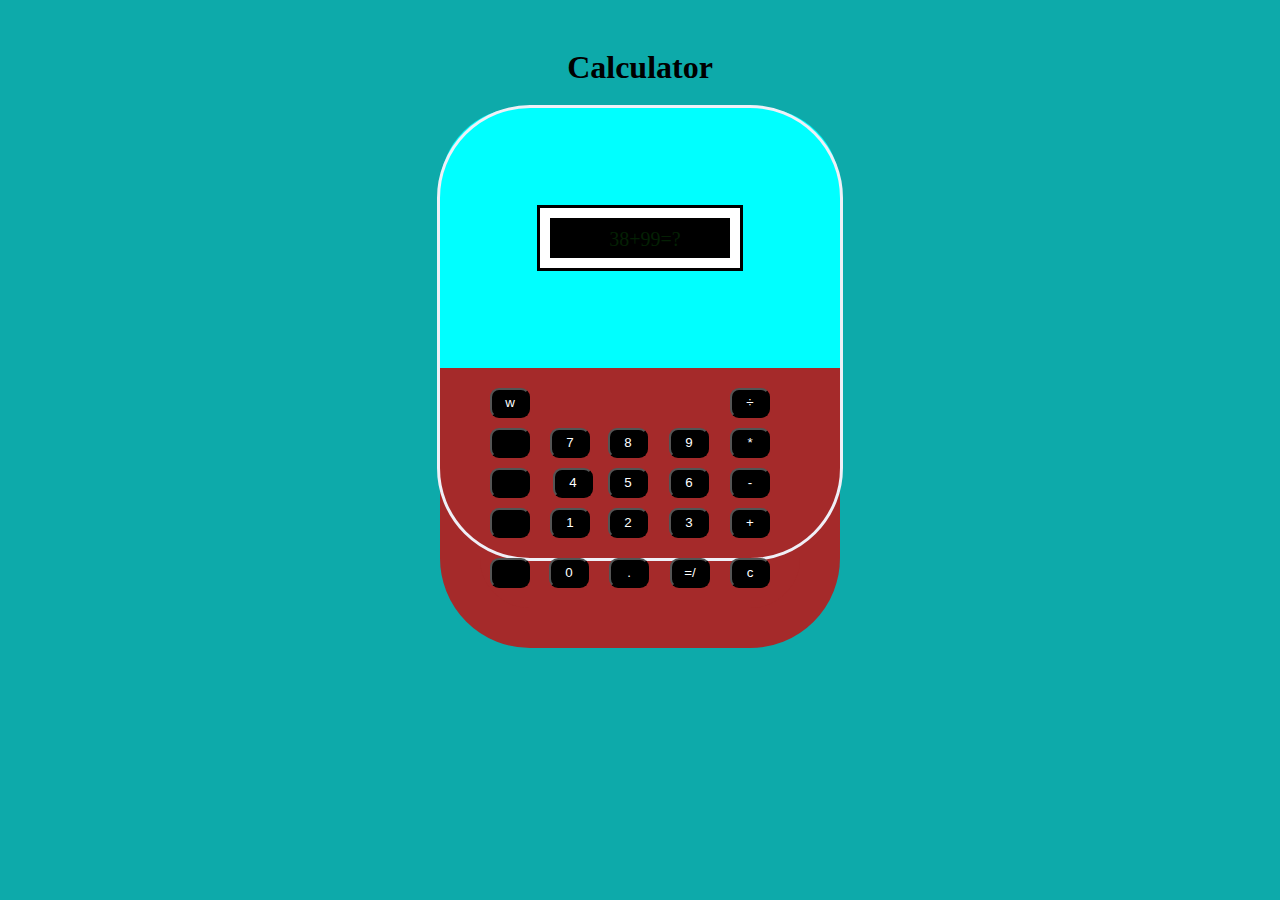
<file: calculator.html>
<!DOCTYPE html>
<html lang="en">
<head>
    <style>
        body{
            padding: 20px;
            background-color: rgb(13, 170, 170);
        }
        .module{
            height: 450px;
            width: 400px;
            outline: 3px;
            outline-style: solid;
            outline-color: rgb(239, 240, 247);
            border-radius: 90px;
        }
        .module1{
            outline-style: solid;
            border-style: solid;
            border-width: 100px;
            border-color: aqua;
            border-top-left-radius: 80px;
            border-top-right-radius: 80px;
            outline:1px;
            
            
         
        }
        .module2{
            border-color: brown;
            border-style: solid;
            border-width: 40px;
            border-bottom-left-radius: 90px;
            border-bottom-right-radius: 90px;
            outline-style: solid;
            outline: 1px;

        }
       .module3{
         
         height: 40px;
         /* background-color: rgb(12, 97, 37); */
         border-style: solid;
         border-width: 10px;
         border-color: white;
         outline-style: solid;
         background-color: black;


       }
       .module4{
        color:rgb(4, 32, 4);
        margin-left:10px;
        margin-top: 10px;
        font-size: 20px;
        

       }
       .module2 {
        background-color: brown;
    margin: auto;
    padding: 20px;
    
       }
       row2 .col{
    margin-right: 20px;
}
input{
    width: 40px;
    height: 30px;
    background-color: black;
    color: white;
    margin-top: 10px;
    border-radius: 9px;
    outline: none;
}
      
       
    </style>
    <meta charset="UTF-8">
    <meta name="viewport" content="width=device-width, initial-scale=1.0">
    <title>Calcultor</title>
</head>
<body>
    <center>
    <h1 >Calculator</h1>
   
    
       <div class="module">
       <div class="module1">
        
        <div class="module3">
            <div class="module4">38+99=?</div>

        </div>

       </div>
       <div  class="module2">
       <div class="row1" style="display: flex;">
        <div class="col1" style="text-align: right; position: relative; right: 10px; top: -50px; ">
            <input type="button" value="w"  ></div>
        <div class="col1" style="text-align: right; position: relative; left: 190px; top: -50px; "><input type="button" value="&#247" ></div>
       </div>


       <div style="display: flex;" class="row2">
        <div class="col2" style="text-align: right; position: relative; right: 10px; top: -50px;">
        <input type="button" value="" ></div>
        <div class="col2" style="text-align: right; position: relative; right: 13px; left:10px; top: -50px;">
            <input type="button" value="7" ></div>
       <div class="col2" style="text-align: right; position: relative; right: 10px; left:28px; top: -50px;">
         <input type="button" value="8" ></div>
        <div class="col2" style="text-align: right; position: relative; right: 10px; left:49px; top: -50px;">
            <input type="button" value="9"></div>
        <div class="col2" style="text-align: right; position: relative; left: 70px; top: -50px; ">
            <input type="button" value="*">
        </div>



       </div >
       <div style="display:flex;" class="row2">
        <div class="col2" style="text-align: right; position: relative; right: 10px; top: -50px; ">
            <input type="button" value=""  ></div>
        <div class="col2" style="text-align: right; position: relative; right: 20px; left:13px; top: -50px;">
            <input type="button" value="4" ></div>
       <div class="col2" style="text-align: right; position: relative; right: 10px; left:28px; top: -50px;"> 
        <input type="button" value="5" ></div>
        <div class="col2" style="text-align: right; position: relative; right: 10px; left:49px; top: -50px;">
            <input type="button" value="6"></div>
        <div class="col2" style="text-align: right; position: relative; left: 70px; top: -50px; ">
            <input type="button" value="-" ></div>
        
       </div>



       <div style="display:flex;" class="row2">
       <div class="col2" style="text-align: right; position: relative; right: 10px; top: -50px; "> 
        <input type="button" value=""  ></div>
       <div class="col2" style="text-align: right; position: relative; right: 13px; left:10px; top: -50px;"> 
        <input type="button" value="1" ></div>
       <div class="col2" style="text-align: right; position: relative; right: 10px; left:28px; top: -50px;"> 
        <input type="button" value="2" ></div>
       <div class="col2" style="text-align: right; position: relative; right: 20px; left:49px; top: -50px;"> 
        <input type="button" value="3"></div>
        <div class="col2" style="text-align: right; position: relative; left: 70px; top: -50px; ">
            <input type="button" value="+" ></div>
        
       </div>
           
       </div>

       <div style="display:flex;" class="row2">
       <div class="col2" style="text-align: right; position: relative; right: -50px; top: -100px; "> 
        <input type="button" value=""  ></div>
       <div class="col2" style="text-align: right; position: relative; right: 13px; left:69px; top: -100px;"> 
        <input type="button" value="0" ></div>
       <div class="col2" style="text-align: right; position: relative; right: 10px; left:89px; top: -100px;"> 
        <input type="button" value="." ></div>
       <div class="col2" style="text-align: right; position: relative; right: 20px; left:110px; top: -100px;"> 
        <input type="button" value="=/"></div>
        <div class="col2" style="text-align: right; position: relative; left: 130px; top: -100px; ">
            <input type="button" value="c" ></div>
    
       </div>
           
       </div>
       
    </center>
    
</body>
</html>
</file>
